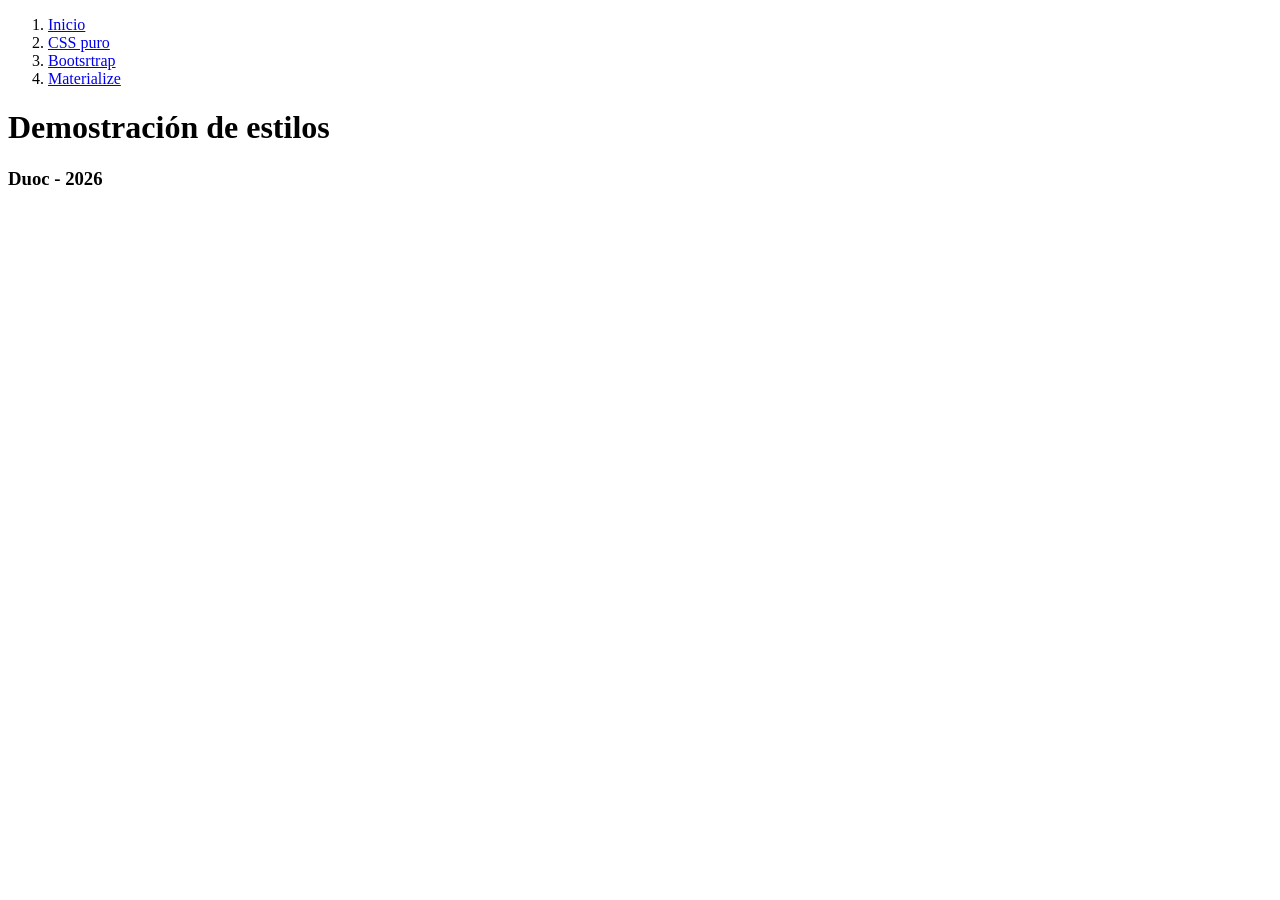
<file: index.html>
<!DOCTYPE HTMl>
<html lang="es">

    </html>

    <head>
        <meta charset="utf-8">
        <title>Demostracion de estilos</title>
    </head>

    <body>
        <header>
            <nav>
                <ol>
                    <li><a href="index.html">Inicio</a></li>
                    <li><a href="normal.html">CSS puro</a></li>
                    <li><a href="bootsrtrap.html">Bootsrtrap</a></li>
                    <li><a href="materialize.html">Materialize</a></li>
                </ol>
            </nav>
        </header>
        <main>
            <h1>Demostración de estilos</h1>
        </main>
        <footer>
            <h3>Duoc - 2026</h3>
        </footer>
    </body>

</HTMl>
</file>
